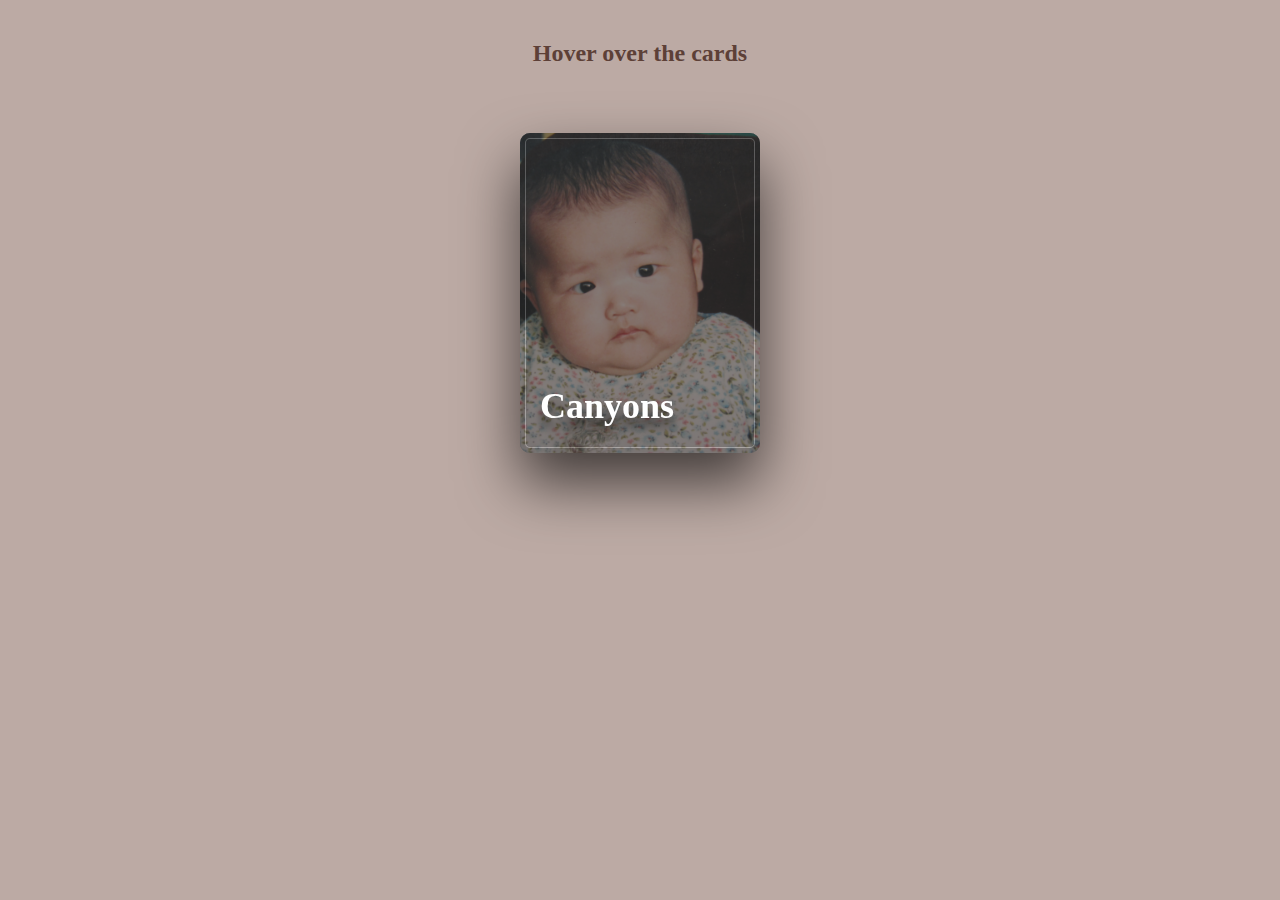
<file: test.html>
<!DOCTYPE html>
<html>
<head>
    <meta charset="utf-8" />
    <meta http-equiv="X-UA-Compatible" content="IE=edge">
    <title>COVID-19</title>
    <meta name="viewport" content="width=device-width, initial-scale=1">
    <link rel="stylesheet" type="text/css" media="screen" href="test.css" />
    <!-- add vue.js -->
    <script src="vue.min.js"></script>
</head>
<body>
    <h1 class="title">Hover over the cards</h1>
    
    <div id="test" class="container">
        <card data-image="assets/img/me.jpg">
            <h1 slot="header">Canyons</h1>
            <p slot="content">Lorem ipsum dolor sit amet, consectetur adipisicing elit.</p>
        </card>
    </div>
<!-- add test.js -->
<script src="test.js"></script>
</body>
</html>
</file>
<file: test.css>
body {
  margin: 40px 0;
  font-family: "Raleway";
  font-size: 14px;
  font-weight: 500;
  background-color: #BCAAA4;
  -webkit-font-smoothing: antialiased;
}
.title {
  font-family: "Raleway";
  font-size: 24px;
  font-weight: 700;
  color: #5D4037;
  text-align: center;
}
p {
  line-height: 1.5em;
}
h1 + p, p + p {
  margin-top: 10px;
}
.container {
  padding: 40px 80px;
  display: flex;
  flex-wrap: wrap;
  justify-content: center;
}
.card-wrap {
  margin: 10px;
  transform: perspective(800px);
  transform-style: preserve-3d;
  cursor: pointer;
  /* background-color: #fff; */
}
.card-wrap:hover .card-info {
  transform: translateY(0);
}
.card-wrap:hover .card-info p {
  opacity: 1;
}
.card-wrap:hover .card-info, .card-wrap:hover .card-info p {
  transition: 0.6s cubic-bezier(0.23, 1, 0.32, 1);
}
.card-wrap:hover .card-info:after {
  transition: 5s cubic-bezier(0.23, 1, 0.32, 1);
  opacity: 1;
  transform: translateY(0);
}
.card-wrap:hover .card-bg {
  transition: 0.6s cubic-bezier(0.23, 1, 0.32, 1), opacity 5s cubic-bezier(0.23, 1, 0.32, 1);
  opacity: 0.8;
}
.card-wrap:hover .card {
  transition: 0.6s cubic-bezier(0.23, 1, 0.32, 1), box-shadow 2s cubic-bezier(0.23, 1, 0.32, 1);
  box-shadow: rgba(255, 255, 255, 0.2) 0 0 40px 5px, white 0 0 0 1px, rgba(0, 0, 0, 0.66) 0 30px 60px 0, inset #333 0 0 0 5px, inset white 0 0 0 6px;
}
.card {
  position: relative;
  flex: 0 0 240px;
  width: 240px;
  height: 320px;
  background-color: #333;
  overflow: hidden;
  border-radius: 10px;
  box-shadow: rgba(0, 0, 0, 0.66) 0 30px 60px 0, inset #333 0 0 0 5px, inset rgba(255, 255, 255, 0.5) 0 0 0 6px;
  transition: 1s cubic-bezier(0.445, 0.05, 0.55, 0.95);
}
.card-bg {
  opacity: 0.5;
  position: absolute;
  top: -20px;
  left: -20px;
  width: 100%;
  height: 100%;
  padding: 20px;
  background-repeat: no-repeat;
  background-position: center;
  background-size: cover;
  transition: 1s cubic-bezier(0.445, 0.05, 0.55, 0.95), opacity 5s 1s cubic-bezier(0.445, 0.05, 0.55, 0.95);
  pointer-events: none;
}
.card-info {
  padding: 20px;
  position: absolute;
  bottom: 0;
  color: #fff;
  transform: translateY(40%);
  transition: 0.6s 1.6s cubic-bezier(0.215, 0.61, 0.355, 1);
}
.card-info p {
  opacity: 0;
  text-shadow: black 0 2px 3px;
  transition: 0.6s 1.6s cubic-bezier(0.215, 0.61, 0.355, 1);
}
.card-info * {
  position: relative;
  z-index: 1;
}
.card-info:after {
  content: '';
  position: absolute;
  top: 0;
  left: 0;
  z-index: 0;
  width: 100%;
  height: 100%;
  background-image: linear-gradient(to bottom, transparent 0%, rgba(0, 0, 0, 0.6) 100%);
  background-blend-mode: overlay;
  opacity: 0;
  transform: translateY(100%);
  transition: 5s 1s cubic-bezier(0.445, 0.05, 0.55, 0.95);
}
.card-info h1 {
  font-family: "Playfair Display";
  font-size: 36px;
  font-weight: 700;
  text-shadow: rgba(0, 0, 0, 0.5) 0 10px 10px;
}
</file>
<file: css/test.css>
body {
  margin: 40px 0;
  font-family: "Raleway";
  font-size: 14px;
  font-weight: 500;
  background-color: #BCAAA4;
  -webkit-font-smoothing: antialiased;
}
.title {
  font-family: "Raleway";
  font-size: 24px;
  font-weight: 700;
  color: #5D4037;
  text-align: center;
}
p {
  line-height: 1.5em;
}
h1 + p, p + p {
  margin-top: 10px;
}
.container {
  padding: 40px 80px;
  display: flex;
  flex-wrap: wrap;
  justify-content: center;
}
.card-wrap {
  margin: 10px;
  transform: perspective(800px);
  transform-style: preserve-3d;
  cursor: pointer;
  /* background-color: #fff; */
}
.card-wrap:hover .card-info {
  transform: translateY(0);
}
.card-wrap:hover .card-info p {
  opacity: 1;
}
.card-wrap:hover .card-info, .card-wrap:hover .card-info p {
  transition: 0.6s cubic-bezier(0.23, 1, 0.32, 1);
}
.card-wrap:hover .card-info:after {
  transition: 5s cubic-bezier(0.23, 1, 0.32, 1);
  opacity: 1;
  transform: translateY(0);
}
.card-wrap:hover .card-bg {
  transition: 0.6s cubic-bezier(0.23, 1, 0.32, 1), opacity 5s cubic-bezier(0.23, 1, 0.32, 1);
  opacity: 0.8;
}
.card-wrap:hover .card {
  transition: 0.6s cubic-bezier(0.23, 1, 0.32, 1), box-shadow 2s cubic-bezier(0.23, 1, 0.32, 1);
  box-shadow: rgba(255, 255, 255, 0.2) 0 0 40px 5px, white 0 0 0 1px, rgba(0, 0, 0, 0.66) 0 30px 60px 0, inset #333 0 0 0 5px, inset white 0 0 0 6px;
}
.card {
  position: relative;
  flex: 0 0 240px;
  width: 240px;
  height: 320px;
  background-color: #333;
  overflow: hidden;
  border-radius: 10px;
  box-shadow: rgba(0, 0, 0, 0.66) 0 30px 60px 0, inset #333 0 0 0 5px, inset rgba(255, 255, 255, 0.5) 0 0 0 6px;
  transition: 1s cubic-bezier(0.445, 0.05, 0.55, 0.95);
}
.card-bg {
  opacity: 0.5;
  position: absolute;
  top: -20px;
  left: -20px;
  width: 100%;
  height: 100%;
  padding: 20px;
  background-repeat: no-repeat;
  background-position: center;
  background-size: cover;
  transition: 1s cubic-bezier(0.445, 0.05, 0.55, 0.95), opacity 5s 1s cubic-bezier(0.445, 0.05, 0.55, 0.95);
  pointer-events: none;
}
.card-info {
  padding: 20px;
  position: absolute;
  bottom: 0;
  color: #fff;
  transform: translateY(40%);
  transition: 0.6s 1.6s cubic-bezier(0.215, 0.61, 0.355, 1);
}
.card-info p {
  opacity: 0;
  text-shadow: black 0 2px 3px;
  transition: 0.6s 1.6s cubic-bezier(0.215, 0.61, 0.355, 1);
}
.card-info * {
  position: relative;
  z-index: 1;
}
.card-info:after {
  content: '';
  position: absolute;
  top: 0;
  left: 0;
  z-index: 0;
  width: 100%;
  height: 100%;
  background-image: linear-gradient(to bottom, transparent 0%, rgba(0, 0, 0, 0.6) 100%);
  background-blend-mode: overlay;
  opacity: 0;
  transform: translateY(100%);
  transition: 5s 1s cubic-bezier(0.445, 0.05, 0.55, 0.95);
}
.card-info h1 {
  font-family: "Playfair Display";
  font-size: 36px;
  font-weight: 700;
  text-shadow: rgba(0, 0, 0, 0.5) 0 10px 10px;
}
</file>
